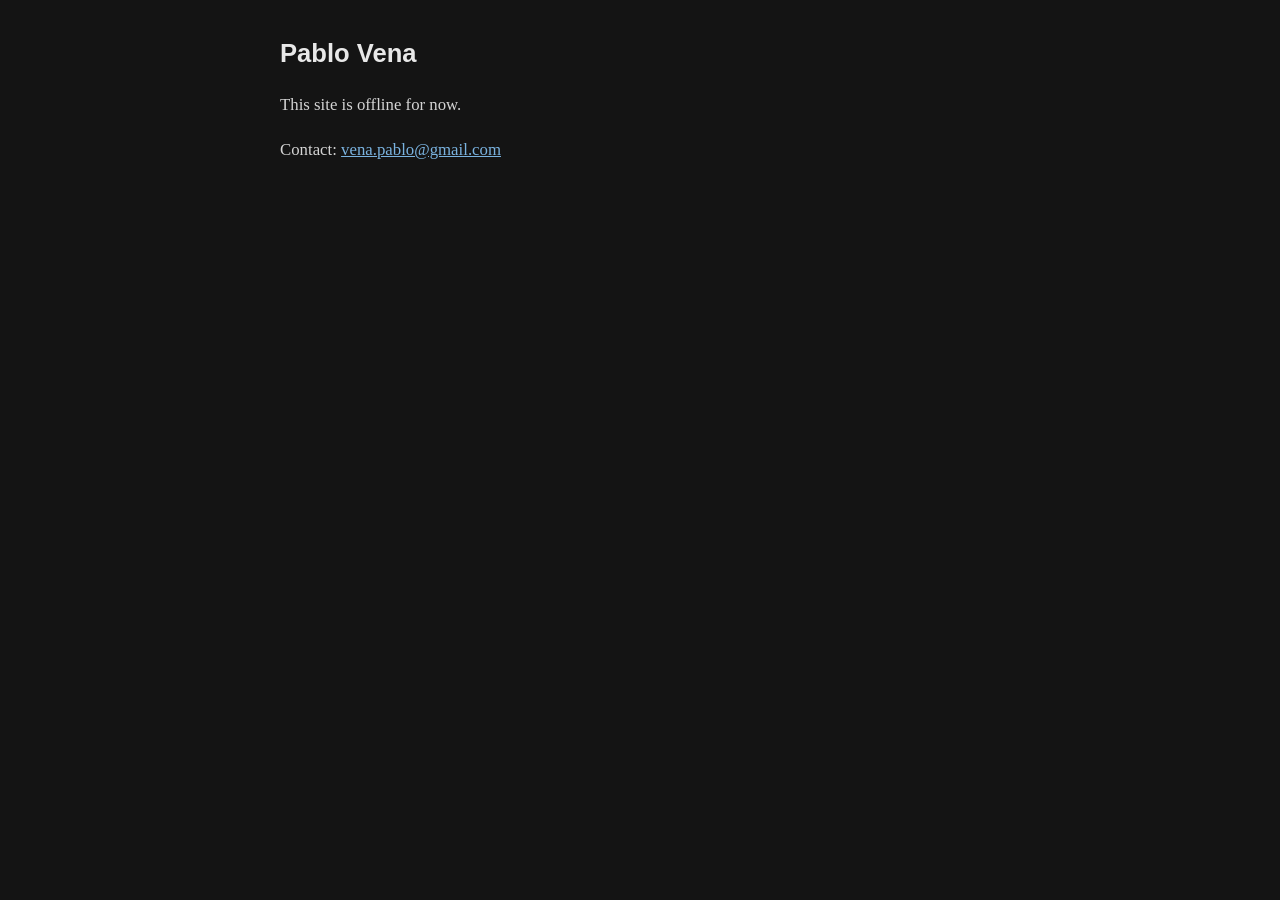
<file: offline/index.html>
<!DOCTYPE html>
<html lang="en">
<head>
<meta charset="utf-8">
<meta name="viewport" content="width=device-width, initial-scale=1">
<meta name="robots" content="noindex">
<title>Pablo Vena</title>
<style>
  body { max-width: 720px; margin: 2rem auto; padding: 0 1rem; font-family: Georgia, serif;
         font-size: 1.05rem; line-height: 1.65; color: #d4d4d4; background: #141414; }
  h1 { font-family: sans-serif; font-weight: 600; font-size: 1.6rem; color: #e8e8e8; }
  a { color: #7ab3e0; }
</style>
</head>
<body>
<h1>Pablo Vena</h1>
<p>This site is offline for now.</p>
<p>Contact: <a href="mailto:vena.pablo@gmail.com">vena.pablo@gmail.com</a></p>
</body>
</html>
</file>
